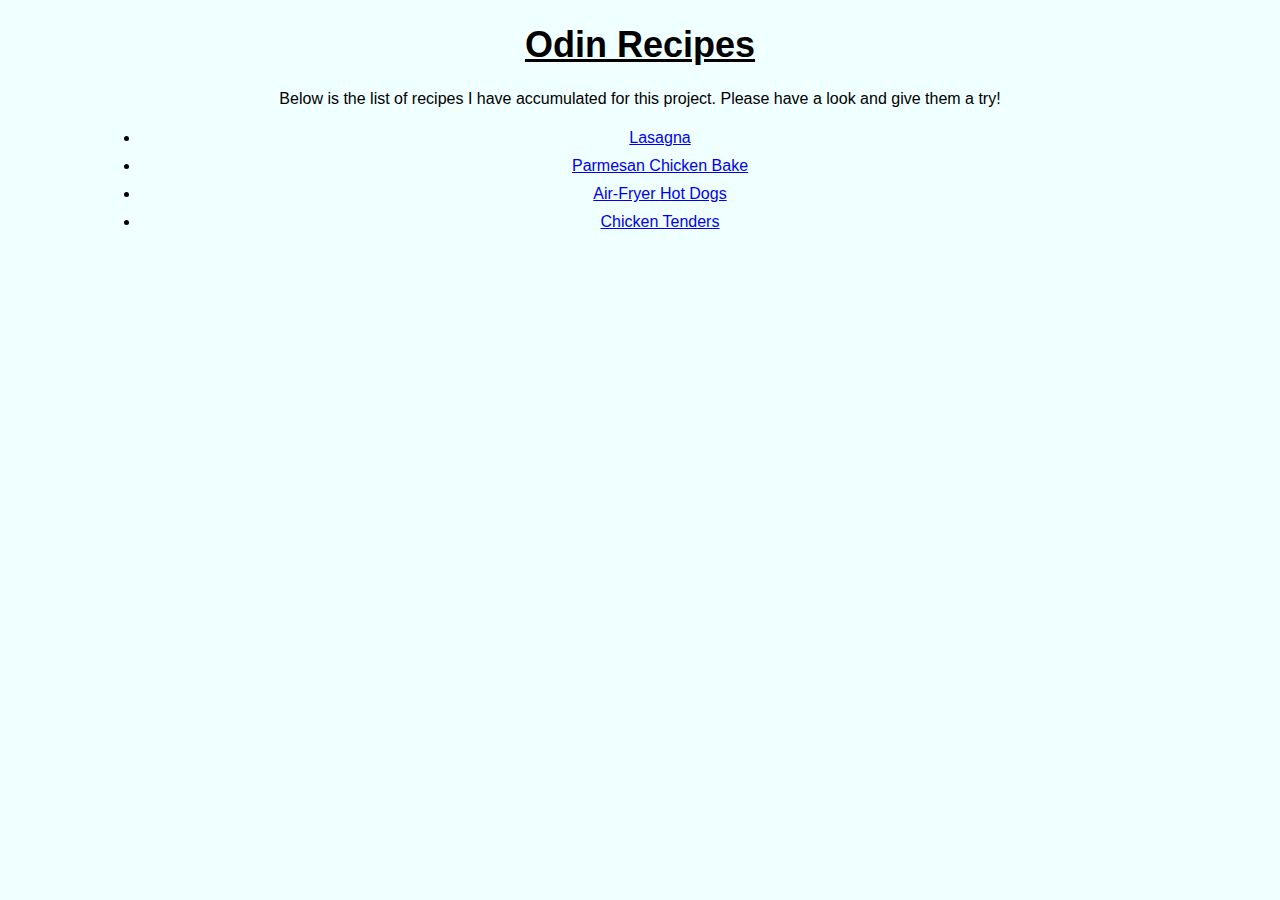
<file: index.html>
<!DOCTYPE html>
<html lang="en">
<head>
    <meta charset="UTF-8">
    <meta http-equiv="X-UA-Compatible" content="IE=edge">
    <meta name="viewport" content="width=device-width, initial-scale=1.0">
    <link rel="stylesheet" href="./styles.css">
    <title>Odin Recipes</title>
</head>
<body>
    <h1>Odin Recipes</h1>
    <p>Below is the list of recipes I have accumulated for this project. Please have a look and give them a try!</p>
    <ul id = "main">
        <li><a href="./recipes/lasagna.html">Lasagna</a></li>
        <li><a href="./recipes/parmesan-chicken-bake.html">Parmesan Chicken Bake</a></li>
        <li><a href="./recipes/air-fryer-hot-dogs.html">Air-Fryer Hot Dogs</a></li>
        <li><a href="./recipes/chicken-tenders.html">Chicken Tenders</a></li>
    </ul>

</body>
</html>
</file>
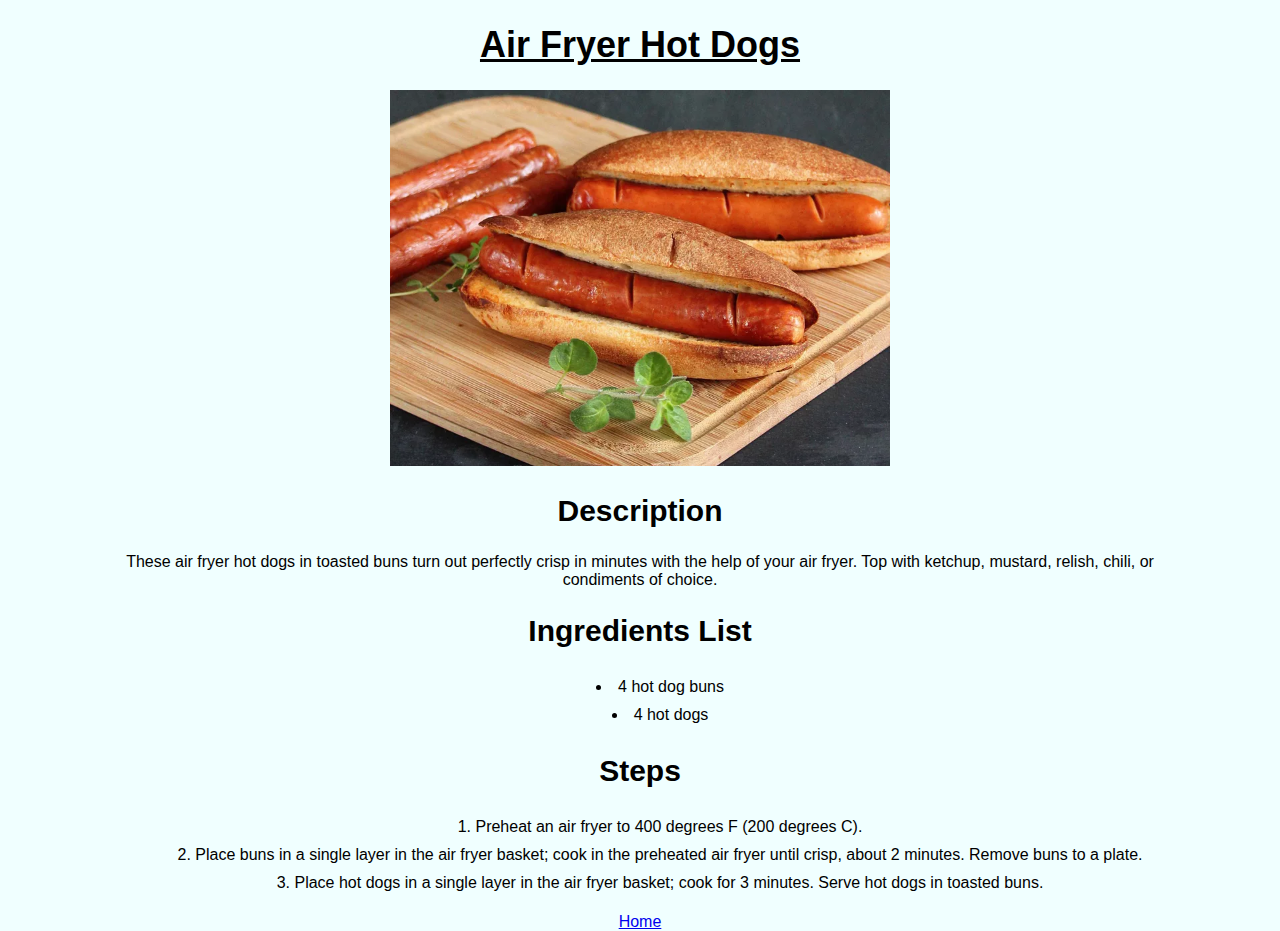
<file: recipes/air-fryer-hot-dogs.html>
<!DOCTYPE html>
<html lang="en">
<head>
    <meta charset="UTF-8">
    <meta http-equiv="X-UA-Compatible" content="IE=edge">
    <meta name="viewport" content="width=device-width, initial-scale=1.0">
    <link rel="stylesheet" href="../styles.css">
    <title>Odin Recipes - Air Fryer Hot Dogs</title>
</head>
<body>
    <h1>Air Fryer Hot Dogs</h1>
    <img src="../images/hot-dogs.webp"
        alt="Image of 2 Air Fryer Hot Dogs">
    <h2>Description</h2>
    <p>These air fryer hot dogs in toasted buns turn out perfectly crisp in minutes with the help of your air fryer. Top with ketchup, mustard, relish, chili, or condiments of choice.
    </p>

    <h2>Ingredients List</h2>
    <ul>
        <li>4 hot dog buns</li>
        <li>4 hot dogs</li>
    </ul>

    <h2>Steps</h2>
    <ol>
        <li>Preheat an air fryer to 400 degrees F (200 degrees C).</li>
        <li>Place buns in a single layer in the air fryer basket; cook in the preheated air fryer until crisp, about 2 minutes. Remove buns to a plate.</li>
        <li>Place hot dogs in a single layer in the air fryer basket; cook for 3 minutes. Serve hot dogs in toasted buns.</li>
    </ol>

    <a href="../index.html">Home</a>


</body>
</html>
</file>
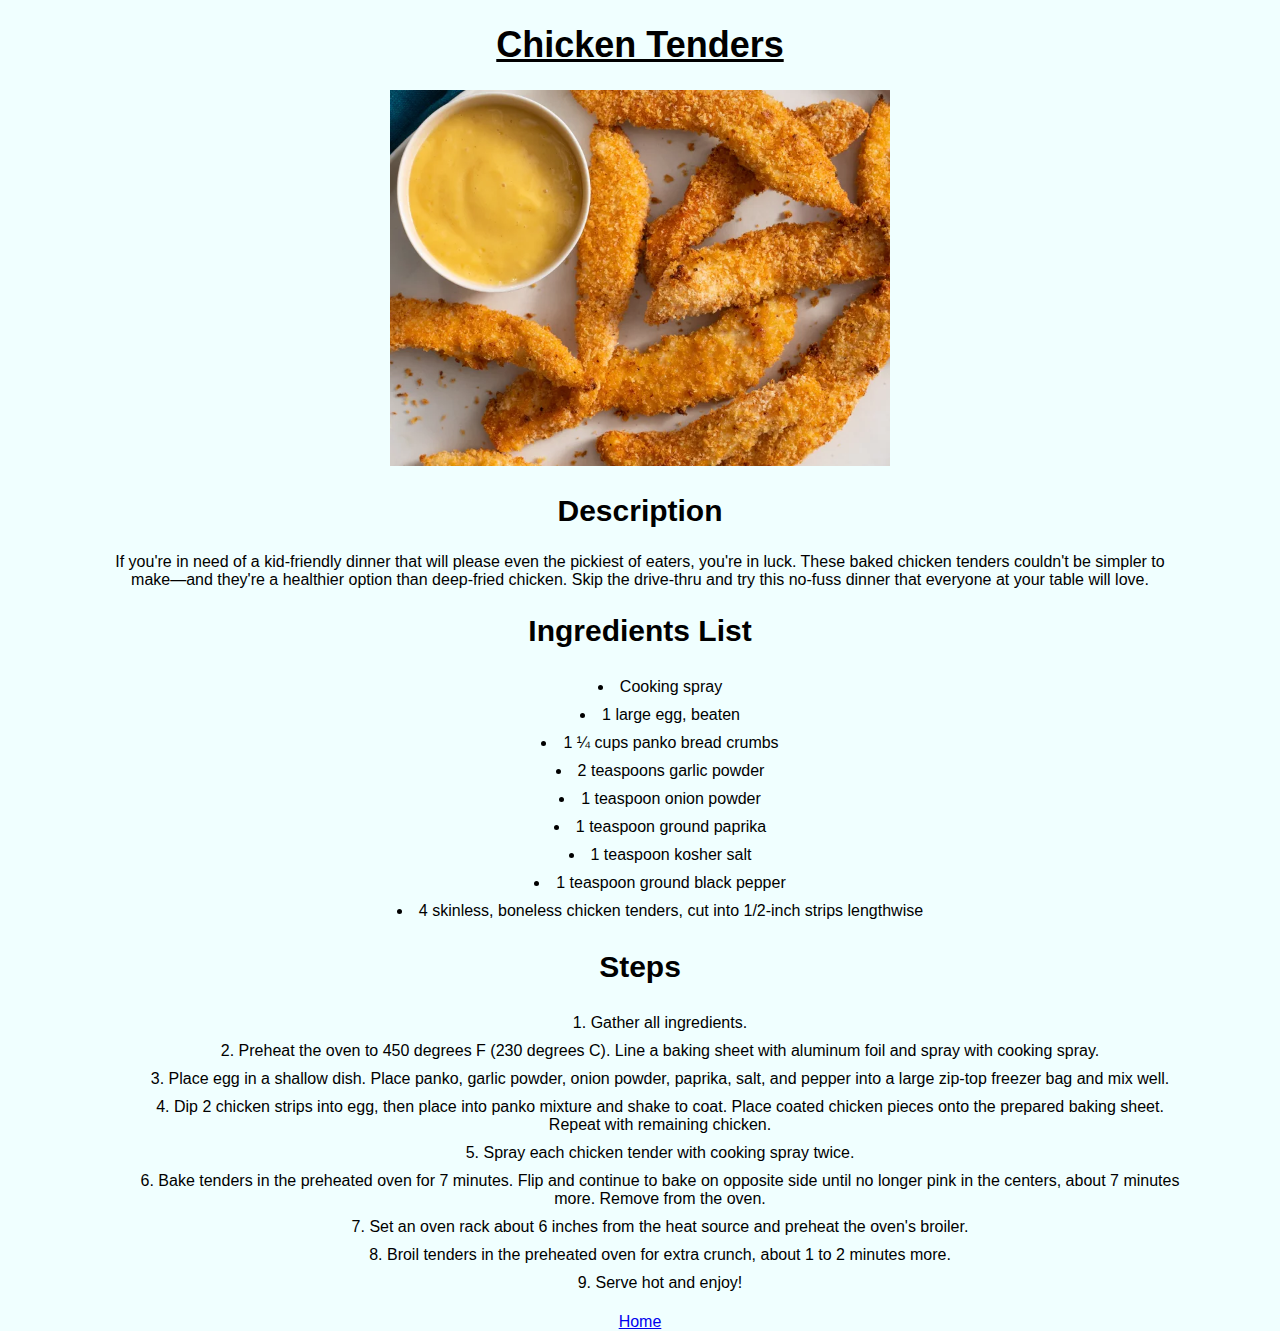
<file: recipes/chicken-tenders.html>
<!DOCTYPE html>
<html lang="en">
<head>
    <meta charset="UTF-8">
    <meta http-equiv="X-UA-Compatible" content="IE=edge">
    <meta name="viewport" content="width=device-width, initial-scale=1.0">
    <link rel="stylesheet" href="../styles.css">
    <title>Odin Recipes - Chicken Tenders</title>
</head>
<body>
    <h1>Chicken Tenders</h1>
    <img src="../images/chicken-tenders.webp"
        alt="Image of the Finished Chicken Tenders Dish">
    <h2>Description</h2>
    <p>If you're in need of a kid-friendly dinner that will please even the pickiest of eaters, you're in luck. These baked chicken tenders couldn't be simpler to make—and they're a healthier option than deep-fried chicken. Skip the drive-thru and try this no-fuss dinner that everyone at your table will love.</p>

    <h2>Ingredients List</h2>
    <ul>
        <li>Cooking spray</li>
        <li>1 large egg, beaten</li>
        <li>1 ¼ cups panko bread crumbs</li>
        <li>2 teaspoons garlic powder</li>
        <li>1 teaspoon onion powder</li>
        <li>1 teaspoon ground paprika</li>
        <li>1 teaspoon kosher salt</li>
        <li>1 teaspoon ground black pepper</li>
        <li>4 skinless, boneless chicken tenders, cut into 1/2-inch strips lengthwise</li>
    </ul>

    <h2>Steps</h2>
    <ol>
        <li>Gather all ingredients.</li>
        <li>Preheat the oven to 450 degrees F (230 degrees C). Line a baking sheet with aluminum foil and spray with cooking spray.</li>
        <li>Place egg in a shallow dish. Place panko, garlic powder, onion powder, paprika, salt, and pepper into a large zip-top freezer bag and mix well.</li>
        <li>Dip 2 chicken strips into egg, then place into panko mixture and shake to coat. Place coated chicken pieces onto the prepared baking sheet. Repeat with remaining chicken.</li>
        <li>Spray each chicken tender with cooking spray twice.</li>
        <li>Bake tenders in the preheated oven for 7 minutes. Flip and continue to bake on opposite side until no longer pink in the centers, about 7 minutes more. Remove from the oven.</li>
        <li>Set an oven rack about 6 inches from the heat source and preheat the oven's broiler.</li>
        <li>Broil tenders in the preheated oven for extra crunch, about 1 to 2 minutes more.</li>
        <li>Serve hot and enjoy!</li>
    </ol>

    <a href="../index.html">Home</a>

</body>
</html>
</file>
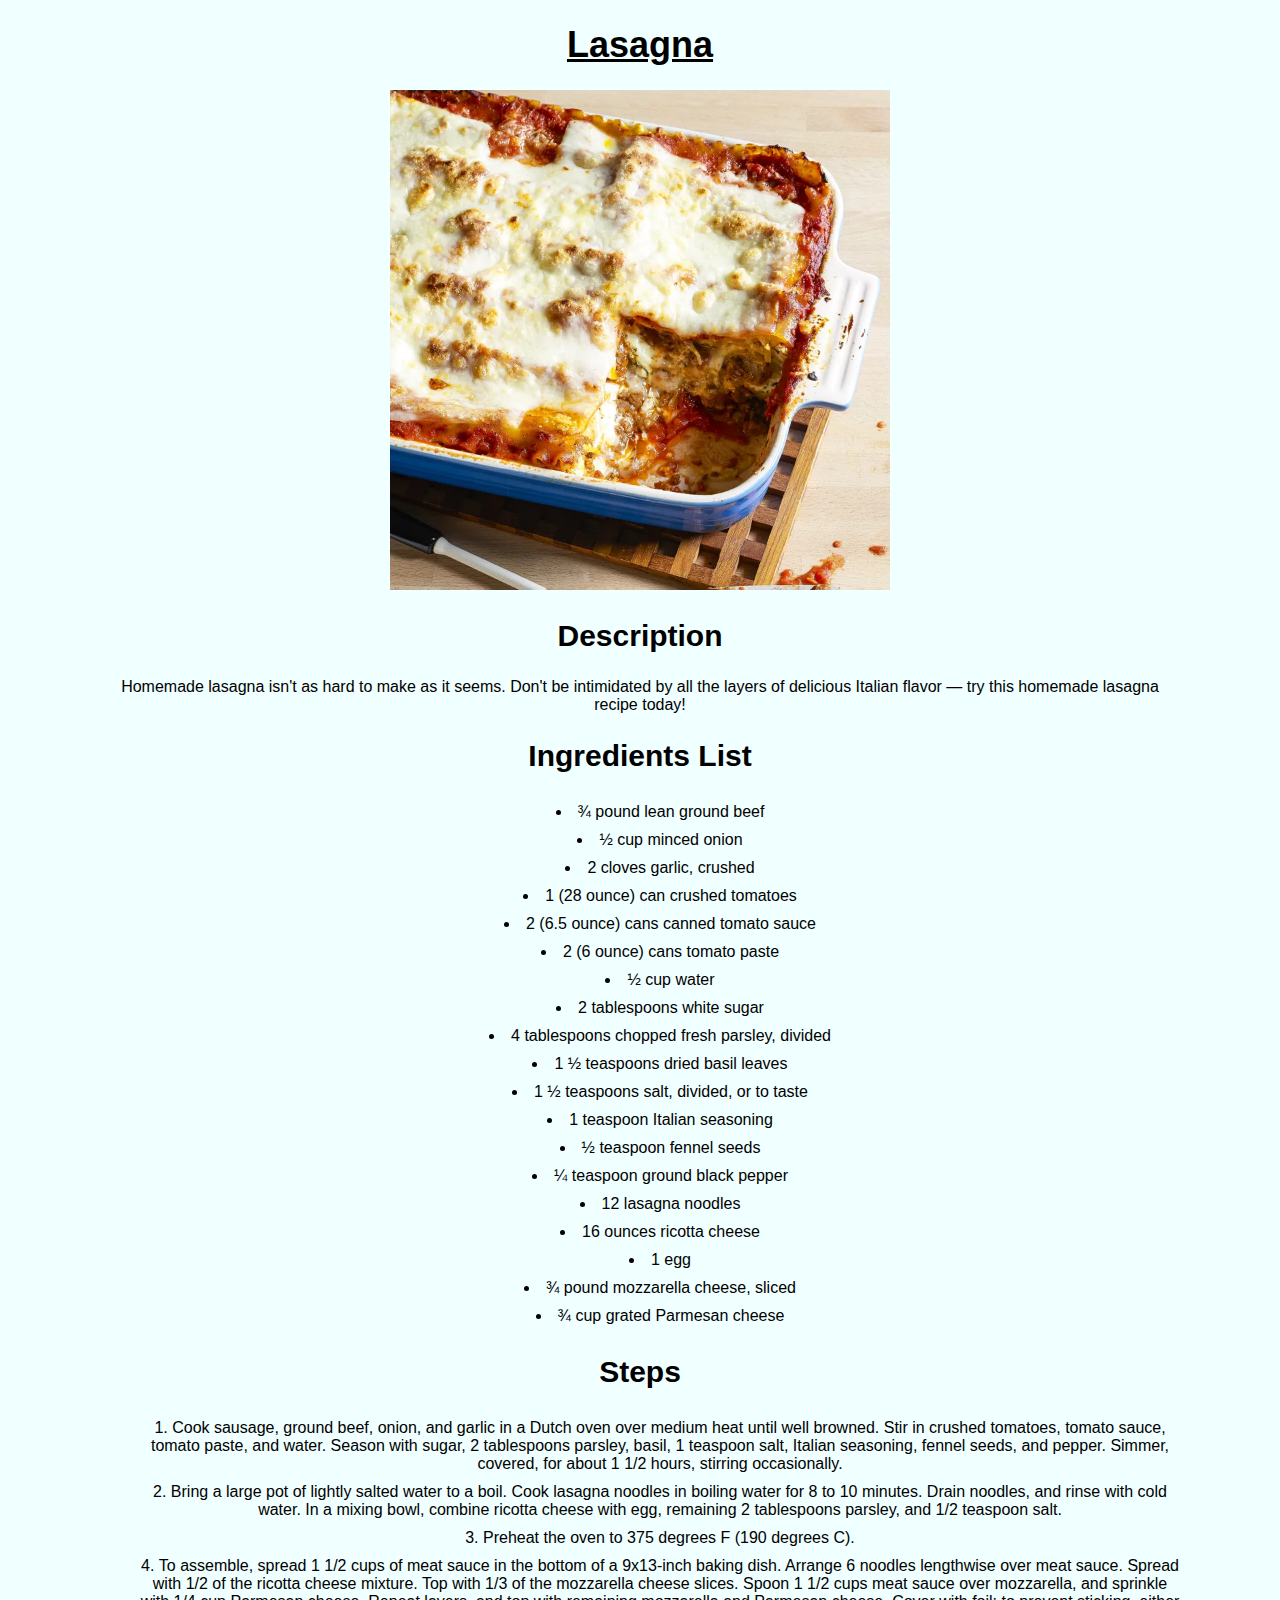
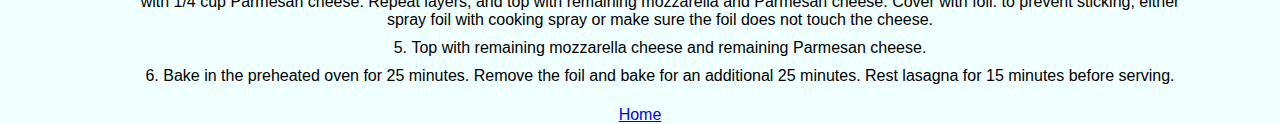
<file: recipes/lasagna.html>
<!DOCTYPE html>
<html lang="en">

<head>
    <meta charset="UTF-8">
    <meta http-equiv="X-UA-Compatible" content="IE=edge">
    <meta name="viewport" content="width=device-width, initial-scale=1.0">
    <link rel="stylesheet" href="../styles.css">
    <title>Odin Recipes - Lasagna</title>
</head>

<body>
    <h1>Lasagna</h1>
    <img src="../images/lasagna.webp"
        alt="Image of the Finished Lasagna in ceramic oven dish">
    <h2>Description</h2>
    <p>Homemade lasagna isn't as hard to make as it seems. Don't be intimidated by all the layers of delicious Italian flavor — try this homemade lasagna recipe today!
    </p>

    <h2>Ingredients List</h2>
    <ul>
        <li>¾ pound lean ground beef</li>
        <li>½ cup minced onion</li>
        <li>2 cloves garlic, crushed</li>
        <li>1 (28 ounce) can crushed tomatoes</li>
        <li>2 (6.5 ounce) cans canned tomato sauce</li>
        <li>2 (6 ounce) cans tomato paste</li>
        <li>½ cup water</li>
        <li>2 tablespoons white sugar</li>
        <li>4 tablespoons chopped fresh parsley, divided</li>
        <li>1 ½ teaspoons dried basil leaves</li>
        <li>1 ½ teaspoons salt, divided, or to taste</li>
        <li>1 teaspoon Italian seasoning</li>
        <li>½ teaspoon fennel seeds</li>
        <li>¼ teaspoon ground black pepper</li>
        <li>12 lasagna noodles</li>
        <li>16 ounces ricotta cheese</li>
        <li>1 egg</li>
        <li>¾ pound mozzarella cheese, sliced</li>
        <li>¾ cup grated Parmesan cheese</li>
    </ul>

    <h2>Steps</h2>
    <ol>
        <li>Cook sausage, ground beef, onion, and garlic in a Dutch oven over medium heat until well browned. Stir in crushed tomatoes, tomato sauce, tomato paste, and water. Season with sugar, 2 tablespoons parsley, basil, 1 teaspoon salt, Italian seasoning, fennel seeds, and pepper. Simmer, covered, for about 1 1/2 hours, stirring occasionally.</li>
        <li>Bring a large pot of lightly salted water to a boil. Cook lasagna noodles in boiling water for 8 to 10 minutes. Drain noodles, and rinse with cold water. In a mixing bowl, combine ricotta cheese with egg, remaining 2 tablespoons parsley, and 1/2 teaspoon salt.
        </li>
        <li>Preheat the oven to 375 degrees F (190 degrees C).</li>
        <li>To assemble, spread 1 1/2 cups of meat sauce in the bottom of a 9x13-inch baking dish. Arrange 6 noodles lengthwise over meat sauce. Spread with 1/2 of the ricotta cheese mixture. Top with 1/3 of the mozzarella cheese slices. Spoon 1 1/2 cups meat sauce over mozzarella, and sprinkle with 1/4 cup Parmesan cheese. Repeat layers, and top with remaining mozzarella and Parmesan cheese. Cover with foil: to prevent sticking, either spray foil with cooking spray or make sure the foil does not touch the cheese.</li>
        <li>Top with remaining mozzarella cheese and remaining Parmesan cheese.</li>
        <li>Bake in the preheated oven for 25 minutes. Remove the foil and bake for an additional 25 minutes. Rest lasagna for 15 minutes before serving.</li>
    </ol>

    <a href="../index.html">Home</a>

</body>

</html>
</file>
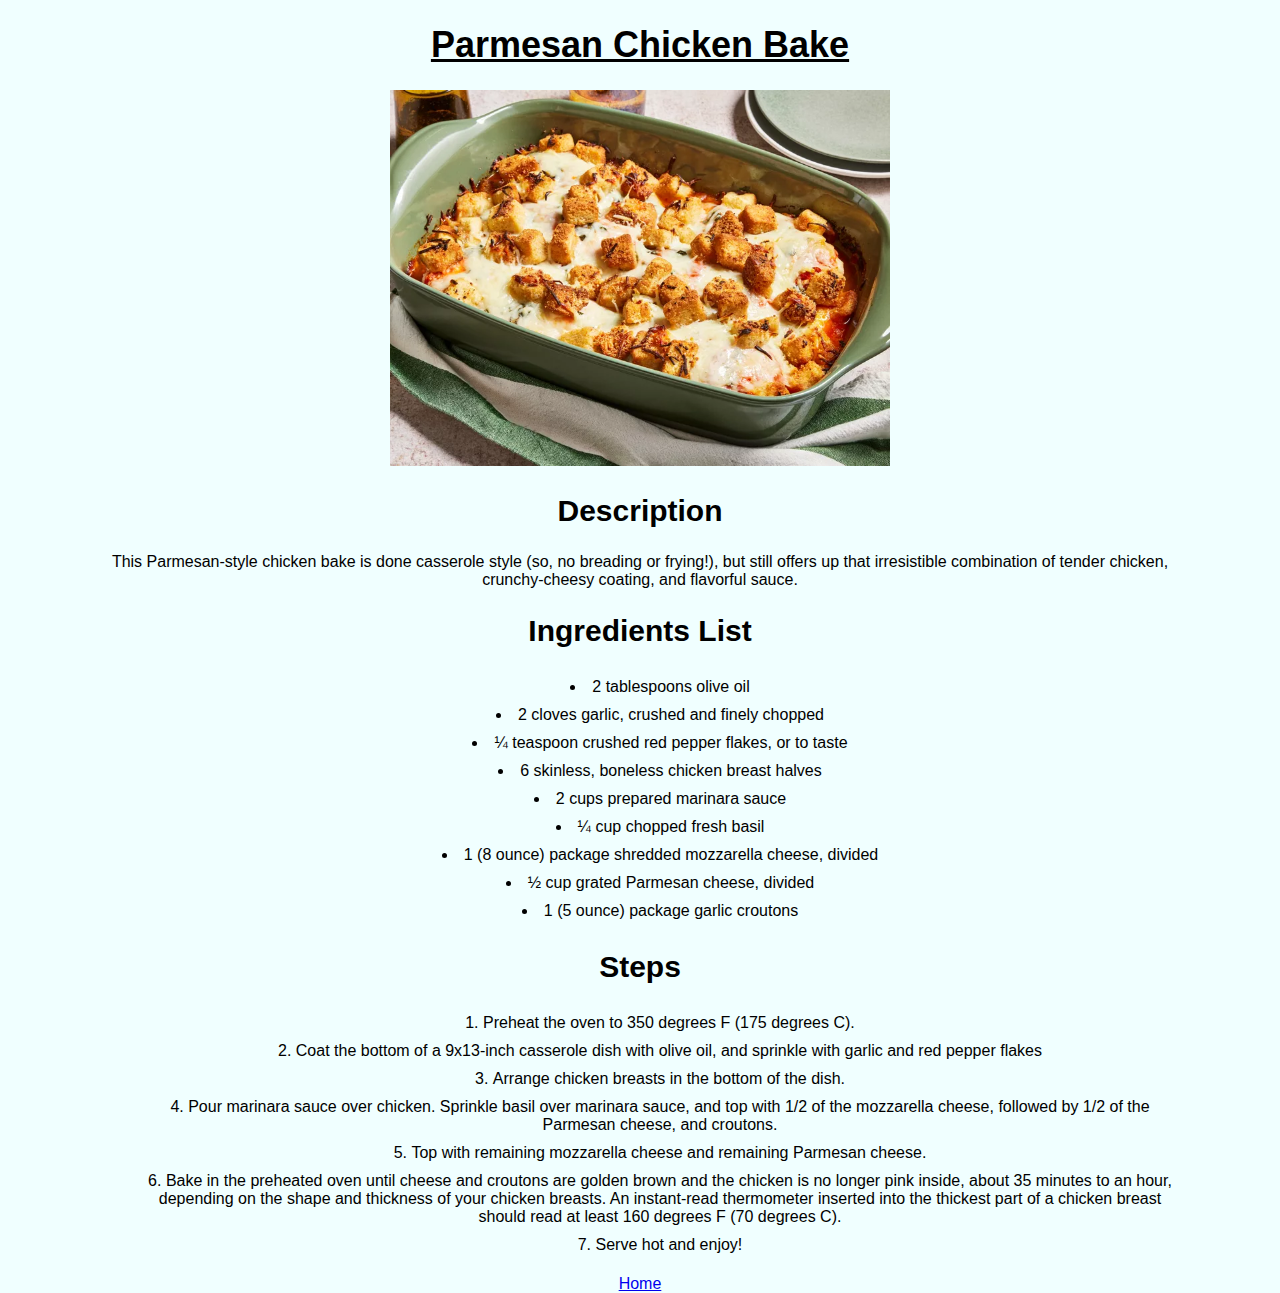
<file: recipes/parmesan-chicken-bake.html>
<!DOCTYPE html>
<html lang="en">
<head>
    <meta charset="UTF-8">
    <meta http-equiv="X-UA-Compatible" content="IE=edge">
    <meta name="viewport" content="width=device-width, initial-scale=1.0">
    <link rel="stylesheet" href="../styles.css">
    <title>Odin Recipes - Parmesan Chicken Bake</title>
</head>
<body>
    <h1>Parmesan Chicken Bake</h1>
    <img src="../images/parm-chicken-bake.webp" alt = "Image of the Finished Parmesan-Chicken-Bake dish in ceramic oven dish">
    <h2>Description</h2>
    <p>This Parmesan-style chicken bake is done casserole style (so, no breading or frying!), but still offers up that irresistible combination of tender chicken, crunchy-cheesy coating, and flavorful sauce.
    </p>

    <h2>Ingredients List</h2>
    <ul>
        <li>2 tablespoons olive oil</li>
        <li>2 cloves garlic, crushed and finely chopped</li>
        <li>¼ teaspoon crushed red pepper flakes, or to taste</li>
        <li>6 skinless, boneless chicken breast halves</li>
        <li>2 cups prepared marinara sauce</li>
        <li>¼ cup chopped fresh basil</li>
        <li>1 (8 ounce) package shredded mozzarella cheese, divided</li>
        <li>½ cup grated Parmesan cheese, divided</li>
        <li>1 (5 ounce) package garlic croutons</li>
    </ul> </div>
    
    <h2>Steps</h2>
    <ol>
       <li>Preheat the oven to 350 degrees F (175 degrees C).</li> 
       <li>Coat the bottom of a 9x13-inch casserole dish with olive oil, and sprinkle with garlic and red pepper flakes</li> 
       <li>Arrange chicken breasts in the bottom of the dish.</li> 
       <li>Pour marinara sauce over chicken. Sprinkle basil over marinara sauce, and top with 1/2 of the mozzarella cheese, followed by 1/2 of the Parmesan cheese, and croutons.</li> 
       <li>Top with remaining mozzarella cheese and remaining Parmesan cheese.</li> 
       <li>Bake in the preheated oven until cheese and croutons are golden brown and the chicken is no longer pink inside, about 35 minutes to an hour, depending on the shape and thickness of your chicken breasts. An instant-read thermometer inserted into the thickest part of a chicken breast should read at least 160 degrees F (70 degrees C).</li> 
       <li>Serve hot and enjoy!</li> 
    </ol>
</div>

    <a href="../index.html">Home</a>
</body>
</html>
</file>
<file: styles.css>
body {
    text-align: center;
	max-width: 1080px; 
	margin: 0 auto; 
	float: none; 
    background-color:azure;
    font-family: Arial, Helvetica, sans-serif;
}

h1 {
    text-decoration: underline;
    font-weight: bold;
    font-size: 36px;
    font-family: Verdana, Geneva, Tahoma, sans-serif;
}

h2 {
    font-size: 30px;
    font-family: 'Lucida Sans', 'Lucida Sans Regular', 'Lucida Grande', 'Lucida Sans Unicode', Geneva, Verdana, sans-serif;
    }


img {
    width : 500px;
    height : auto;
}


li {
    padding-bottom: 5px;
    padding-top: 5px;
    overflow-wrap: anywhere;
}

ul {
    list-style-position: inside;
}

ol {
    list-style-position: inside;
}

#main {
    list-style-position: outside;
}
</file>
